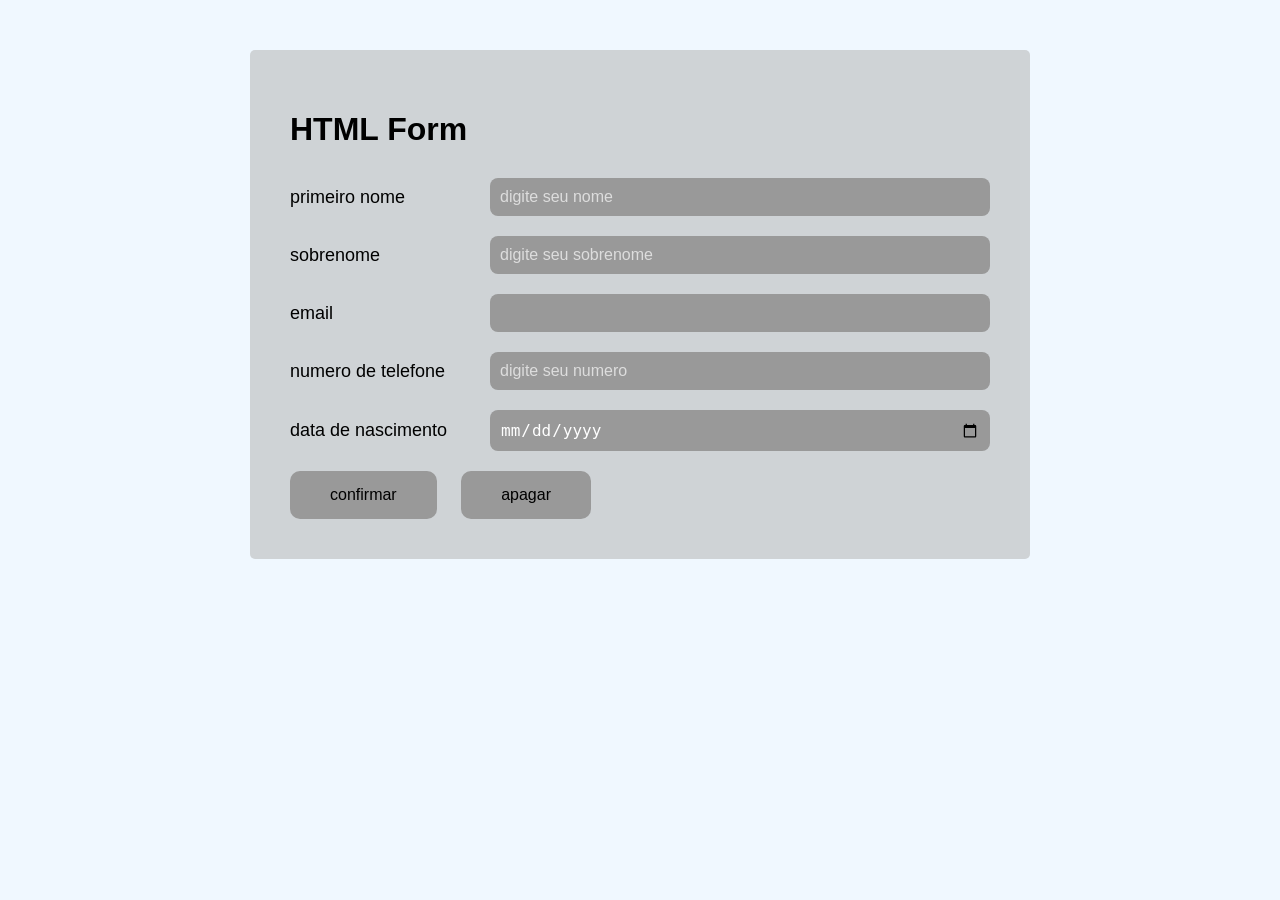
<file: atividade-back-end-2-main/atividade/formulario/index.html>
<!DOCTYPE html>
<html lang="en">
<head>
    <link rel="stylesheet" href="style.css">
    <meta charset="UTF-8">
    <meta name="viewport" content="width=device-width, initial-scale=1.0">
    <title>formulário</title>
</head>
<body>
    <div class="container">
        <h1>HTML Form</h1>
        <form>
            <div class="form-group">
                <label>primeiro nome</label>
                <input type="text" id="nome" placeholder="digite seu nome">
            </div>
            <div class="form-group">
                <label>sobrenome</label>
                <input type="text" id="nome" placeholder="digite seu sobrenome">
            </div>
            <div class="form-group">
                <label>email</label>
                <input type="text">
            </div>
            <div class="form-group">
                <label>numero de telefone</label>
                <input type="text" id="nome" placeholder="digite seu numero">
            </div>
            <div class="form-group">
                <label>data de nascimento</label>
                <input type="date">
            </div>
            <button type="submit" class="button">confirmar</button>
            <button type="reset" class="button">apagar</button>
        </form>
    </div>
</body>
</html>
</file>
<file: atividade-back-end-2-main/atividade/formulario/style.css>
body {
    font-family: arial, sans-serif;
    background-color: aliceblue;
}

.container {
    width: 700px;
    margin: 50px auto;
    background-color: #cfd3d6;
    padding: 40px;
    border-radius: 5px;
}

.form-group {
    display: flex;
    align-items: center;
    margin-bottom: 20px;
}

h1 {
    margin-bottom: 30px;
}

label {
    width: 200px;
    font-size: 18px;
}

input {
    flex: 1;
    padding: 10px;
    border: none;
    border-radius: 8px;
    background-color: #999;
    color: white;
    font-size: 16px;
}

input::placeholder {
    color: #ddd;
}

button {
    padding: 15px 40px;
    margin-right: 20px;
    border: none;
    border-radius: 10px;
    background-color: #999;
    font-size: 16px;
    cursor: pointer;
}

button:hover {
    background-color: #777;
}
</file>
<file: atividade-back-end-2-main/atividade-back-end-2-main/atividade/formulario/style.css>
body {
    font-family: arial, sans-serif;
    background-color: aliceblue;
}

.container {
    width: 700px;
    margin: 50px auto;
    background-color: #cfd3d6;
    padding: 40px;
    border-radius: 5px;
}

.form-group {
    display: flex;
    align-items: center;
    margin-bottom: 20px;
}

h1 {
    margin-bottom: 30px;
}

label {
    width: 200px;
    font-size: 18px;
}

input {
    flex: 1;
    padding: 10px;
    border: none;
    border-radius: 8px;
    background-color: #999;
    color: white;
    font-size: 16px;
}

input::placeholder {
    color: #ddd;
}

button {
    padding: 15px 40px;
    margin-right: 20px;
    border: none;
    border-radius: 10px;
    background-color: #999;
    font-size: 16px;
    cursor: pointer;
}

button:hover {
    background-color: #777;
}
</file>
